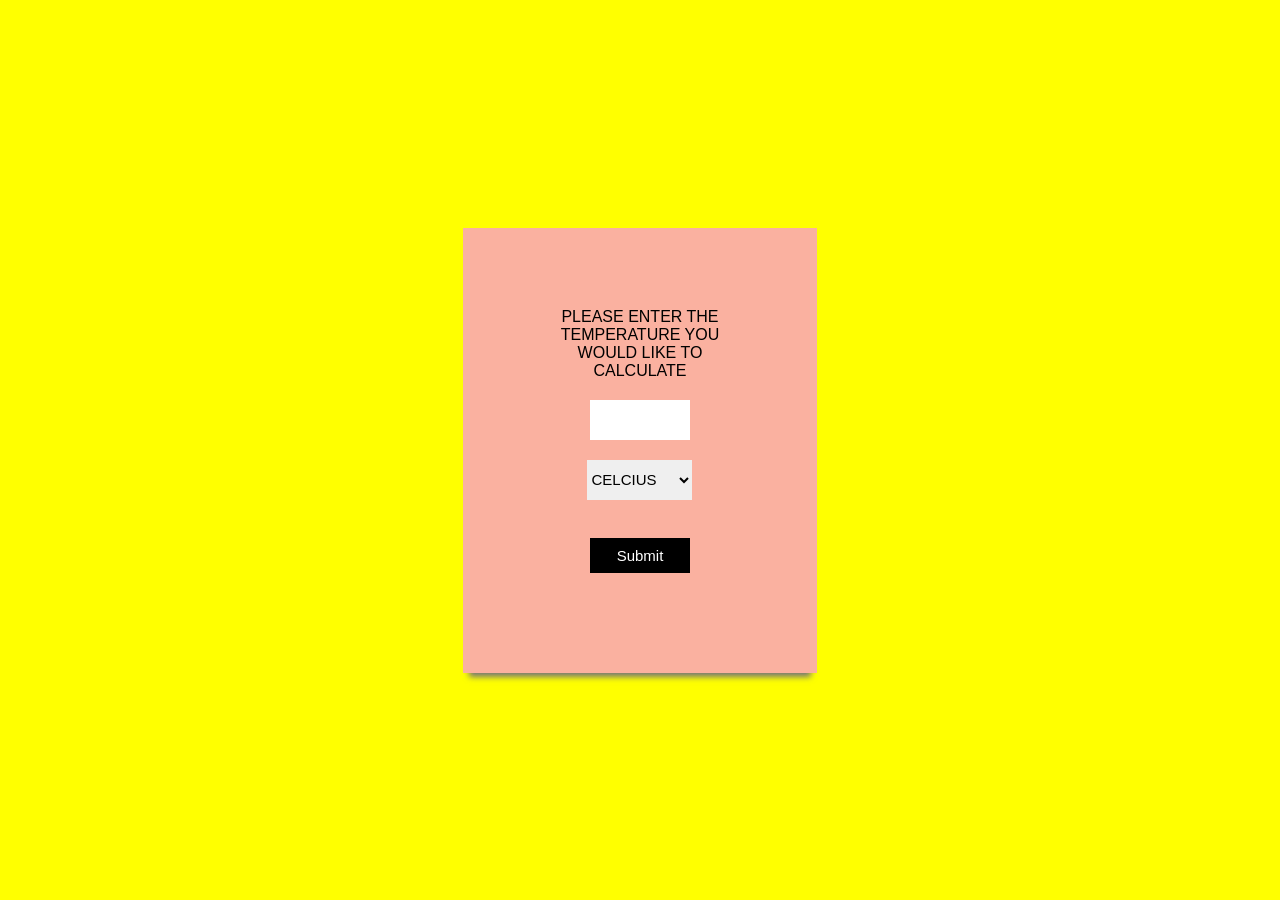
<file: osb_task3/index.html>
<!DOCTYPE html>
<html lang="en">
<head>
    <meta charset="UTF-8">
    <meta http-equiv="X-UA-Compatible" content="IE=edge">
    <meta name="viewport" content="width=device-width, initial-scale=1.0">
    <link rel="stylesheet" href="style.css">
    <title>temperature converter</title>
</head>
<body id="background">
    <div id="center">
    <form id="tempCalc" onsubmit="calculatetemp(); return false">
        <lable for="temp">PLEASE ENTER THE TEMPERATURE YOU WOULD LIKE TO CALCULATE</lable>
        <br>
        <input type="number" name="temp" id="temp">
        <select name="temp_diff" id="temp_diff">
            <option value="cel">CELCIUS</option>
            <option value="fah">FARENHEIT</option>
        </select><br><br>
        <input type="submit" name="temp"><br>
        <span id="resultcontainer"></span>
    </form>
</div>
    <script src="script.js"></script>
</body>
</html>
</file>
<file: osb_task3/style.css>
@import url("https://fonts.google.com/specimen/Oswald");
*{
    margin: 0;
    padding: 0;
    box-sizing: border-box;
    font-family: "Mulish",sans-serif;
}

body{
    width: 100vw;
    height: 100vh;
    background-color: yellow;
    display: grid;
    place-items: center;
}
form{
    background-color: #fab1a0;
    padding: 80px;
    width: 50%;
    margin: 100px auto;
    text-align: center;
    -webkit-box-shadow: 0 10px 6px -6px #777;
    -moz-box-shadow: 0 10px 6px -6px #777;
    box-shadow: 0 10px 6px -6px #777;

}
#tempCalc label{
    font-size: 30px;
}
#temp{
    border: none;
    padding: 10px;
    height: 40px;
    width: 100px;
    font-size: 20px;
    margin-top: 20px;
}
#temp_diff{
    height: 40px;
    border: none;
    margin-top: 20px;
    font-size:15px ;
    vertical-align: top;
}
[type="submit"] {
    height: 35px;
    margin: 20px;
    width: 100px;
    font-size: 15px;
    border:none;
    background-color: black;
    color: white;
}
#resultcontainer{
    font-size: 35px;
}
</file>
